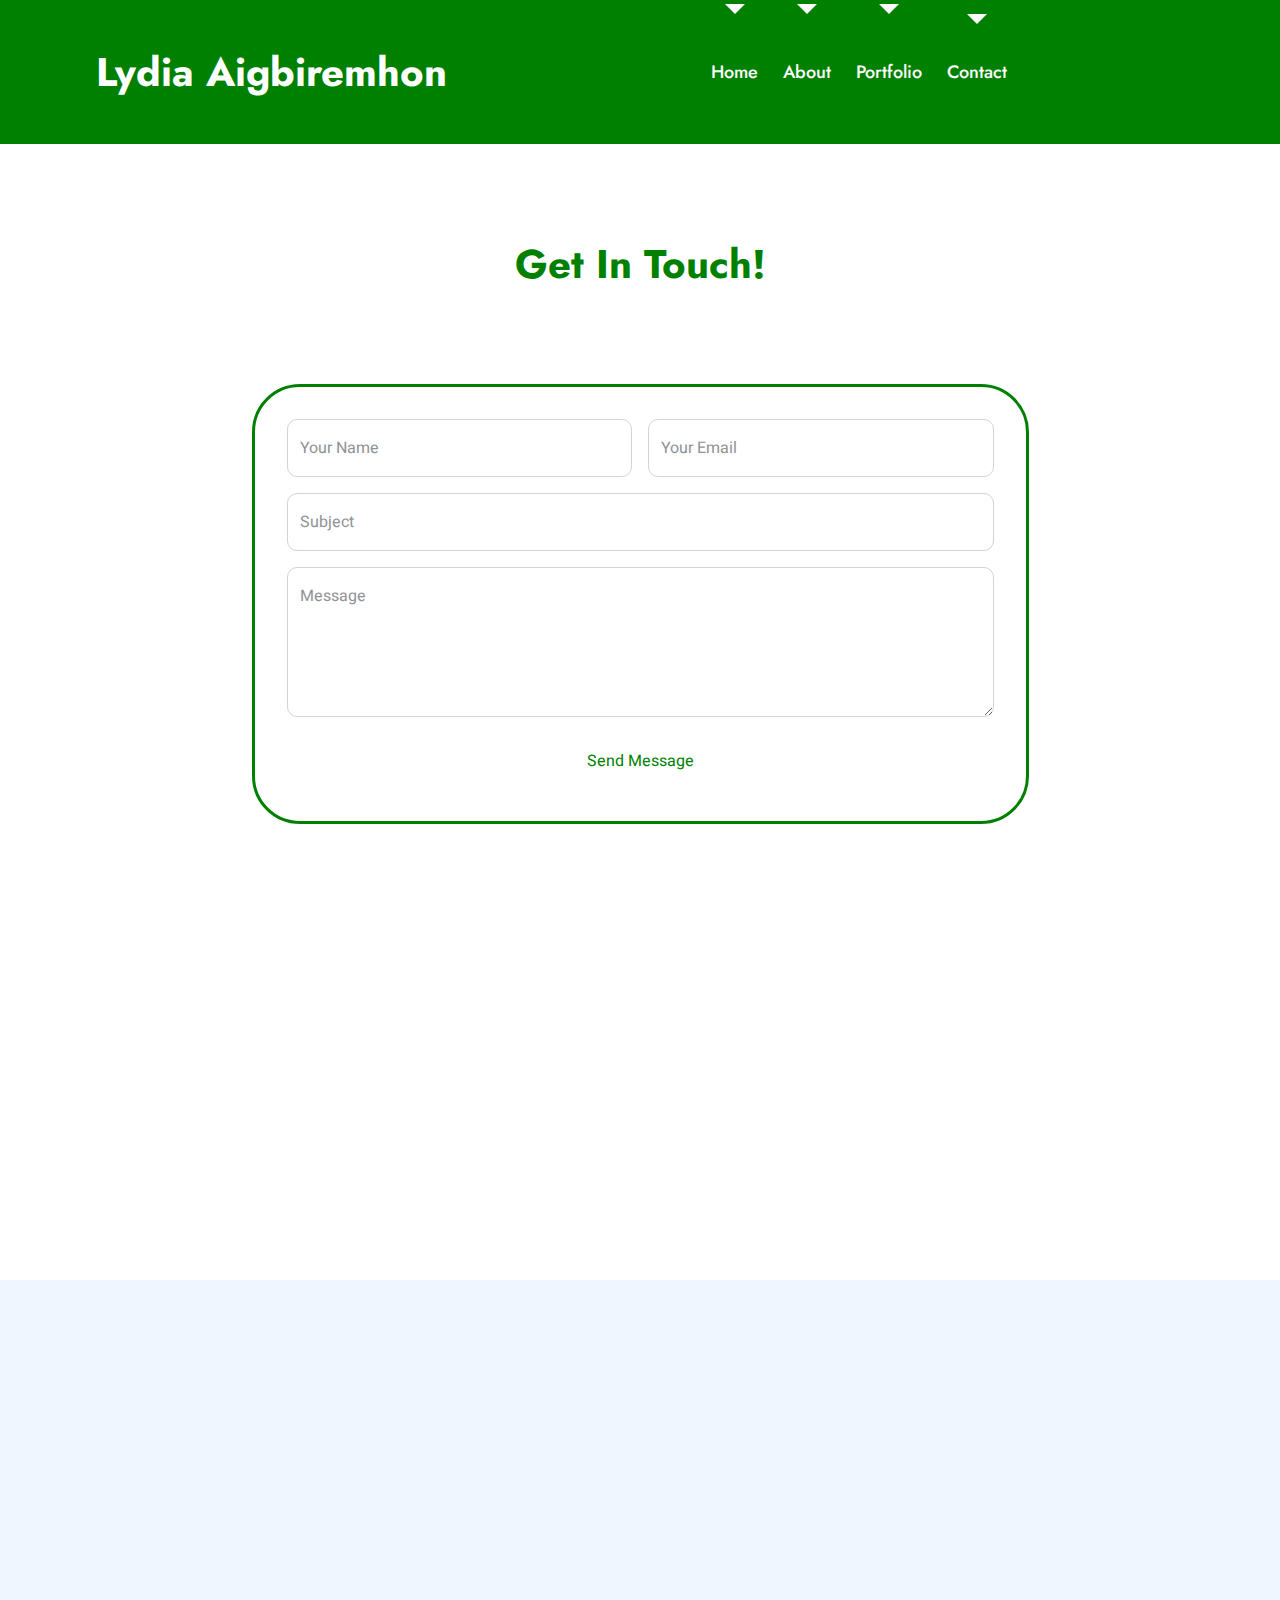
<file: contact.html>
<!DOCTYPE html>
<html lang="en">
    <head>
        <meta charset="utf-8" />
        <title>LYDIA-Lee_Graced</title>
        <meta content="width=device-width, initial-scale=1.0" name="viewport" />
        <meta content="" name="keywords" />
        <meta content="" name="description" />

        <!-- Favicon -->
        <link href="img/favicon.ico" rel="icon" />

        <!-- Google Web Fonts -->
        <link rel="preconnect" href="https://fonts.googleapis.com" />
        <link rel="preconnect" href="https://fonts.gstatic.com" crossorigin />
        <link
            href="https://fonts.googleapis.com/css2?family=Heebo:wght@400;500&family=Jost:wght@500;600;700&display=swap"
            rel="stylesheet"
        />

        <!-- Icon Font Stylesheet -->
        <link
            href="https://cdnjs.cloudflare.com/ajax/libs/font-awesome/5.10.0/css/all.min.css"
            rel="stylesheet"
        />
        <link
            href="https://cdn.jsdelivr.net/npm/bootstrap-icons@1.4.1/font/bootstrap-icons.css"
            rel="stylesheet"
        />

        <!-- Libraries Stylesheet -->
        <link href="lib/animate/animate.min.css" rel="stylesheet" />
        <link
            href="lib/owlcarousel/assets/owl.carousel.min.css"
            rel="stylesheet"
        />

        <!-- Customized Bootstrap Stylesheet -->
        <link href="css/bootstrap.min.css" rel="stylesheet" />

        <!-- Template Stylesheet -->
        <link href="css/style.css" rel="stylesheet" />
        <link href="./css/contact.css" rel="stylesheet" />
    </head>

    <body data-bs-spy="scroll" data-bs-target=".navbar" data-bs-offset="51">
        <div class="container-xxl owl-height p-0">
            <!-- Spinner Start -->
            <div
                id="spinner"
                class="show bg-white position-fixed translate-middle w-100 vh-100 top-50 start-50 d-flex align-items-center justify-content-center"
            >
                <div
                    class="spinner-grow text-secondary-gradient"
                    style="width: 3rem; height: 3rem"
                    role="status"
                >
                    <span class="sr-only">Loading...</span>
                </div>
            </div>
            <!-- Spinner End -->

            <!-- Navbar & Hero Start -->
            <div class="container-xxl position-relative p-0" id="contact">
                <nav
                    class="navbar navbar-expand-lg navbar-light px-4 px-lg-5 py-3 py-lg-0"
                >
                    <a href="" class="navbar-brand p-0">
                        <h1 class="m-0">Lydia Aigbiremhon</h1>
                    </a>
                    <button
                        class="navbar-toggler"
                        type="button"
                        data-bs-toggle="collapse"
                        data-bs-target="#navbarCollapse"
                    >
                        <span class="fa fa-bars"></span>
                    </button>
                    <div class="collapse navbar-collapse" id="navbarCollapse">
                        <div class="navbar-nav mx-auto py-0">
                            <a href="index.html" class="nav-item nav-link"
                                >Home</a
                            >
                            <a href="./about.html" class="nav-item nav-link"
                                >About</a
                            >

                            <a href="./portfolio.html" class="nav-item nav-link"
                                >Portfolio</a
                            >
                            <a href="./contact.html" class="nav-link active">Contact</a>
                        </div>
                    </div>
                </nav>
            </div>
            <!-- Navbar & Hero End -->

            <!-- Contact Start -->
            <div class="container-xxl bg-white py-5" id="contact">
                <div class="container py-5 px-lg-5">
                    <div class="text-center wow fadeInUp" data-wow-delay="0.1s">
                        <h5 class="text-primary-gradient fw-medium mt-5">
                        </h5>
                        <h1 class="mb-5">Get In Touch!</h1>
                    </div>
                    <div class="row justify-content-center">
                        <div class="col-lg-9">
                            <div class="wow fadeInUp" data-wow-delay="0.3s">
                               
                                <form>
                                    <div class="row g-3">
                                        <div class="col-md-6">
                                            <div class="form-floating">
                                                <input
                                                    type="text"
                                                    class="form-control"
                                                    id="name"
                                                    placeholder="Your Name"
                                                />
                                                <label for="name"
                                                    >Your Name</label
                                                >
                                            </div>
                                        </div>
                                        <div class="col-md-6">
                                            <div class="form-floating">
                                                <input
                                                    type="email"
                                                    class="form-control"
                                                    id="email"
                                                    placeholder="Your Email"
                                                />
                                                <label for="email"
                                                    >Your Email</label
                                                >
                                            </div>
                                        </div>
                                        <div class="col-12">
                                            <div class="form-floating">
                                                <input
                                                    type="text"
                                                    class="form-control"
                                                    id="subject"
                                                    placeholder="Subject"
                                                />
                                                <label for="subject"
                                                    >Subject</label
                                                >
                                            </div>
                                        </div>
                                        <div class="col-12">
                                            <div class="form-floating">
                                                <textarea
                                                    class="form-control"
                                                    placeholder="Leave a message here"
                                                    id="message"
                                                    style="height: 150px"
                                                ></textarea>
                                                <label for="message"
                                                    >Message</label
                                                >
                                            </div>
                                        </div>
                                        <div class="col-12 text-center">
                                            <button
                                                class="btn btn-primary-gradient rounded-pill py-3 px-5"
                                                type="submit"
                                            >
                                                Send Message
                                            </button>
                                        </div>
                                    </div>
                                </form>
                            </div>
                        </div>
                    </div>
                </div>
            </div>
            <!-- Contact End -->
            <!-- Footer Start -->
            <div
            class="container-fluid bg-primary text-light footer wow fadeIn"
            data-wow-delay="0.1s"
        >
            <div class="container py-5 px-lg-5">
                <div class="row g-5">
                    <div class="col-md-12 col-lg-12">
                        <h4 class="text-white mb-4">Address</h4>
                        <div class="d-flex gap-4">
                            <p>
                                <a href="tel:08130225560"><i class="fa fa-phone text-white"></i></a>
                            </p>
                            <p>
                                <a href="mailto:aigbiremhonl@gmail.com">
                                    <i class="fa fa-envelope text-white"></i></a>
                            </p>
                            <p>
                                <i class="fa fa-map-marker-alt text-white">Benin city, Nigeria</i
                                >
                            </p>
                        </div>

                        <div class="d-flex pt-2 gap-3">
                            <a
                            class="btn btn-outline-light btn-social"
                            href="https://www.twitter.com/LeeGraced"
                            ><i class="fab fa-twitter"></i
                        ></a>
                        <a
                            class="btn btn-outline-light btn-social"
                            href="https://www.facebook.com/aigbiremhon-lydia"
                            ><i class="fab fa-facebook-f"></i
                        ></a>
                        <a
                            class="btn btn-outline-light btn-social"
                            href="https://www.instagram.com/lee_graced"
                            ><i class="fab fa-instagram"></i
                        ></a>
                        <a
                            class="btn btn-outline-light btn-social"
                            href="https://www.linkedin.com/in/lydia-aigbiremhon-56a408171"
                            ><i class="fab fa-linkedin-in"></i
                        ></a>
                        </div>
                    </div>
                </div>
            </div>

                <div class="container px-lg-5">
                    <div class="copyright">
                        <div class="row">
                            <div
                                class="col-md-6 text-center text-md-start mb-3 mb-md-0"
                            >
                                &copy;
                                <a class="border-bottom" href="#"
                                    >Hertechtrail cohort 7 project.</a
                                >

                                <!--/*** This template is free as long as you keep the footer author’s credit link/attribution link/backlink. If you'd like to use the template without the footer author’s credit link/attribution link/backlink, you can purchase the Credit Removal License from "https://htmlcodex.com/credit-removal". Thank you for your support. ***/-->
                                Designed By
                                <a
                                    class="border-bottom"
                                    
                                    >Lydia.</a
                                >
                            </div>
                            <div class="col-md-6 text-center text-md-end">
                                <div class="footer-menu">
                                    <a href="index.html">Home</a>
                                </div>
                            </div>
                        </div>
                    </div>
                </div>
            </div>
            <!-- Footer End -->

            <!-- Back to Top -->
            <a href="#" class="btn btn-lg btn-lg-square back-to-top pt-2"
                ><i class="bi bi-arrow-up text-white"></i
            ></a>
        </div>

        <!-- JavaScript Libraries -->
        <script src="https://code.jquery.com/jquery-3.4.1.min.js"></script>
        <script src="https://cdn.jsdelivr.net/npm/bootstrap@5.0.0/dist/js/bootstrap.bundle.min.js"></script>
        <script src="lib/wow/wow.min.js"></script>
        <script src="lib/easing/easing.min.js"></script>
        <script src="lib/waypoints/waypoints.min.js"></script>
        <script src="lib/counterup/counterup.min.js"></script>
        <script src="lib/owlcarousel/owl.carousel.min.js"></script>

        <!-- Template Javascript -->
        <script src="js/main.js"></script>
    </body>
</html>
</file>
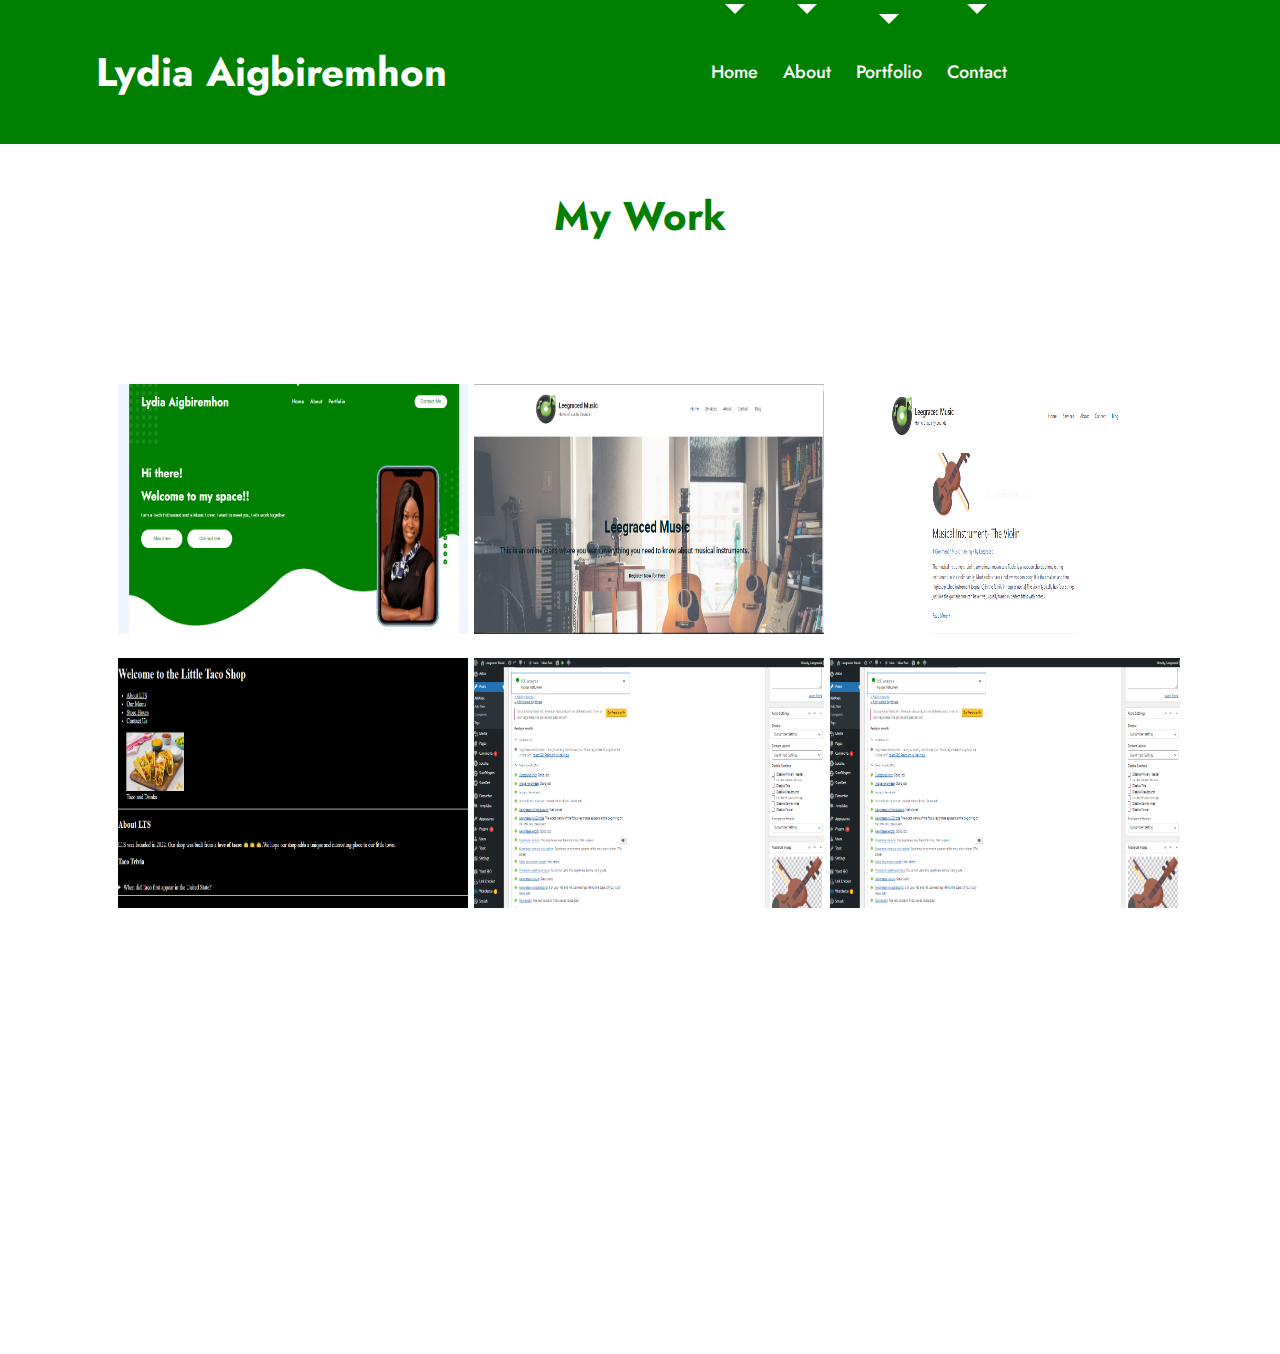
<file: portfolio.html>
<!DOCTYPE html>
<html lang="en">
    <head>
        <meta charset="utf-8" />
        <title>LYDIA - Lee_Graced</title>
        <meta content="width=device-width, initial-scale=1.0" name="viewport" />
        <meta content="" name="keywords" />
        <meta content="" name="description" />

        <!-- Favicon -->
        <link href="img/favicon.ico" rel="icon" />

        <!-- Google Web Fonts -->
        <link rel="preconnect" href="https://fonts.googleapis.com" />
        <link rel="preconnect" href="https://fonts.gstatic.com" crossorigin />
        <link
            href="https://fonts.googleapis.com/css2?family=Heebo:wght@400;500&family=Jost:wght@500;600;700&display=swap"
            rel="stylesheet"
        />

        <!-- Icon Font Stylesheet -->
        <link
            href="https://cdnjs.cloudflare.com/ajax/libs/font-awesome/5.10.0/css/all.min.css"
            rel="stylesheet"
        />
        <link
            href="https://cdn.jsdelivr.net/npm/bootstrap-icons@1.4.1/font/bootstrap-icons.css"
            rel="stylesheet"
        />

        <!-- Libraries Stylesheet -->
        <link href="lib/animate/animate.min.css" rel="stylesheet" />
        <link
            href="lib/owlcarousel/assets/owl.carousel.min.css"
            rel="stylesheet"
        />

        <!-- Customized Bootstrap Stylesheet -->
        <link href="css/bootstrap.min.css" rel="stylesheet"/>

        <!-- Template Stylesheet -->
        <link rel="stylesheet" href="css/style.css">
        <link rel="stylesheet" href="css/portfolio.css">
    </head>

    <body data-bs-spy="scroll" data-bs-target=".navbar" data-bs-offset="51">
        <div class="container-xxl bg-white p-0">
            <!-- Spinner Start -->


            
            <div
                id="spinner"
                class="show bg-secondary-gradient position-fixed translate-middle w-100 vh-100 top-50 start-50 d-flex align-items-center justify-content-center"
            >
                <div
                    class="spinner-grow text-secondary-gradient"
                    style="width: 3rem; height: 3rem"
                    role="status"
                >
                    <span class="sr-only">Loading...</span>
                </div>
            </div> 
            <!-- Spinner End -->

             <!-- Navbar & Hero Start  -->
           <div class="container-xxl position-relative p-0" id="portfolio">
                <nav
                    class="navbar navbar-expand-lg navbar-light px-4 px-lg-5 py-3 py-lg-0">
                    <a href="" class="navbar-brand p-0" >

                        <h1 class="m-0">Lydia Aigbiremhon</h1>
                        </a>
                    <button
                        class="navbar-toggler"
                        type="button"
                        data-bs-toggle="collapse"
                        data-bs-target="#navbarCollapse">
                    <span class="fa fa-bars"></span>
                    </button>

                    <div class="collapse navbar-collapse" id="navbarCollapse">
                        <div class="navbar-nav mx-auto py-0">
                            <a href="./index.html" class="nav-item nav-link"
                                >Home</a>
                            
                            <a href="./about.html" class="nav-item nav-link"
                                >About</a>
                            
                            <a href="#" class="nav-item nav-link active"
                                >Portfolio</a>

                                <a href="./contact.html " class="nav-item nav-link">Contact</a>
                            
                        </div>
                        
                        </div>
                </nav>
           </div>

           
            
            <!-- Navbar & Hero End -->

            <!-- Features Start -->
            <div class="container-xxl bg-white py-5" id="feature">
                <div class="container  px-lg-5">
                    <div class="text-center wow fadeInUp" data-wow-delay="0.1s">
                       
                        <h1 >My Work</h1>
                    </div>
                    <div class="row g-4">
                        <div
                            class="col-lg-4 col-md-6 wow fadeInUp"
                            data-wow-delay="0.1s">
                        
                            <div>
                                <div> 
                                    <a href="index.html">
                                    <img src="img/homeportfolio2.PNG" style="width: 350px; height:250px" alt="Portfolio">
                                </a>
                                </div> 
                            </div> 
                        </div> 

                        <div
                            class="col-lg-4 col-md-6 wow fadeInUp" 
                            data-wow-delay="0.3s">
 
                            <div>
                                <div> <a href="http://leegraced.com.ng/">
                                    <img src="img/wordpress.PNG"  style="width: 350px; height:250px" alt=WordPress>
                                </a>
                                
                                </div>
                            
                            </div>
                        </div>

                        <div
                            class="col-lg-4 col-md-6 wow fadeInUp"
                            data-wow-delay="0.5s">
                        <div>
                                <div> <a href="http://leegraced.com.ng/blog/">
                                     <img src="img/wordpress blog.PNG" style="width: 350px; height: 250px" alt="WordPress blog post">
                                    </a>
                                </div>
                            </div>
                        </div>

                        <div
                            class="col-lg-4 col-md-6 wow fadeInUp"
                            data-wow-delay="0.1s">
                        
                            <div>
                                <div> <a href="https://lydia-u.github.io/HTMLWORKK/">
                                    <img src="img/tacos screenshort.PNG" style="width: 350px; height: 250px" alt="HTML">
                                </a>
                                </div>
                            </div>
                        </div>
                        
                        <div
                            class="col-lg-4 col-md-6 wow fadeInUp"
                            data-wow-delay="0.3s">
                        
                            <div>
                                <div> <a href="http://leegraced.com.ng/blog/">
                                    <img src="img/seo screenshot.PNG" style="width: 350px; height: 250px" alt="SEO">
                                </a>
                                </div>
                            </div>
                        </div>

                        <div
                            class="col-lg-4 col-md-6 wow fadeInUp"
                            data-wow-delay="0.5s">
                        
                            <div>
                                <div> <a href="http://leegraced.com.ng/blog/">
                                    <img src="img/seo screenshot.PNG" style="width: 350px; height: 250px" alt="SEO">
                                </a>
                                </div>
                            </div>
                        </div>
                    </div>
                </div>
            </div>
            <!-- Features End -->

            <!-- Footer Start -->
            <div
            class="container-fluid bg-primary text-light footer wow fadeIn"
            data-wow-delay="0.1s"
        >
            <div class="container py-5 px-lg-5">
                <div class="row g-5">
                    <div class="col-md-12 col-lg-12">
                        <h4 class="text-white mb-4">Address</h4>
                        <div class="d-flex gap-4">
                            <p>
                                <a href="tel:08130225560"><i class="fa fa-phone text-white"></i></a>
                            </p>
                            <p>
                                <a href="mailto:aigbiremhonl@gmail.com">
                                    <i class="fa fa-envelope text-white"></i></a>
                            </p>
                            <p>
                                <i class="fa fa-map-marker-alt text-white">Benin city, Nigeria</i
                                >
                            </p>
                        </div>

                        <div class="d-flex pt-2 gap-3">
                            <a
                            class="btn btn-outline-light btn-social"
                            href="https://www.twitter.com/LeeGraced"
                            ><i class="fab fa-twitter"></i
                        ></a>
                        <a
                            class="btn btn-outline-light btn-social"
                            href="https://www.facebook.com/aigbiremhon-lydia"
                            ><i class="fab fa-facebook-f"></i
                        ></a>
                        <a
                            class="btn btn-outline-light btn-social"
                            href="https://www.instagram.com/lee_graced"
                            ><i class="fab fa-instagram"></i
                        ></a>
                        <a
                            class="btn btn-outline-light btn-social"
                            href="https://www.linkedin.com/in/lydia-aigbiremhon-56a408171"
                            ><i class="fab fa-linkedin-in"></i
                        ></a>
                        </div>
                    </div>
                </div>
            </div>

                <div class="container px-lg-5">
                    <div class="copyright">
                        <div class="row">
                            <div
                                class="col-md-6 text-center text-md-start mb-3 mb-md-0"
                            >
                                &copy;
                                <a class="border-bottom" href="#"
                                    >Hertechtrail cohort 7 project.</a
                                >

                                <!--/*** This template is free as long as you keep the footer author’s credit link/attribution link/backlink. If you'd like to use the template without the footer author’s credit link/attribution link/backlink, you can purchase the Credit Removal License from "https://htmlcodex.com/credit-removal". Thank you for your support. ***/-->
                                Designed By
                                <a
                                    class="border-bottom"
                                    
                                    >Lydia.</a
                                >
                            </div>
                            <div class="col-md-6 text-center text-md-end">
                                <div class="footer-menu">
                                    <a href="index.html">Home</a>
                                </div>
                            </div>
                        </div>
                    </div>
                </div>
            </div>
            <!-- Footer End -->

            <!-- Back to Top -->
            <a href="#" class="btn btn-lg btn-lg-square back-to-top pt-2"
                ><i class="bi bi-arrow-up text-white"></i
            ></a>
        </div>

        <!-- JavaScript Libraries -->
        <script src="https://code.jquery.com/jquery-3.4.1.min.js"></script>
        <script src="https://cdn.jsdelivr.net/npm/bootstrap@5.0.0/dist/js/bootstrap.bundle.min.js"></script>
        <script src="lib/wow/wow.min.js"></script>
        <script src="lib/easing/easing.min.js"></script>
        <script src="lib/waypoints/waypoints.min.js"></script>
        <script src="lib/counterup/counterup.min.js"></script>
        <script src="lib/owlcarousel/owl.carousel.min.js"></script>

        <!-- Template Javascript -->
        <script src="js/main.js"></script>
    </body>
</html>
</file>
<file: css/style.css>
/********** Template CSS **********/
:root {
    --primary: green;
    --secondary: green; 
    --light: #f0f3f8; 
    --dark: green; /* #264728; */

}

/*** Spinner ***/
#spinner {
    opacity: 0;
    visibility: hidden;
    transition: opacity 0.5s ease-out, visibility 0s linear 0.5s;
    z-index: 99999;
}

#spinner.show {
    transition: opacity 0.5s ease-out, visibility 0s linear 0s;
    visibility: visible;
    opacity: 1;
}

/*** Heading ***/
h1,
h2,
.fw-bold m-0 {
    font-weight: 700 !important;
    color:white;
    display: flex;
    justify-content:left;
}
h1 {
    color: #dddddd;
}
h2 {
    color: black;
}

p {
    color:black;
    display: flex;
    justify-content:left;

}

ul {
    color: black;
}

a {
    display: flex;
    justify-content: space-evenly;
}

h3,
h4,
.fw-semi-bold {
    font-weight: 600 !important;
}

h5,
h6,
.fw-medium {
    font-weight: 500 !important;
}

/*** Gradient Text & BG ***/
.text-primary-gradient {
    background: url(/img/studio.jpg) linear-gradient(
        to bottom right, 
      var(--primary),
        var(--secondary)  
    )
    
}

.text-secondary-gradient {
    background: linear-gradient(
        to bottom right,
        var(--secondary),
        var(--primary)
    );
    
}

 .bg-primary-gradient {
    background:linear-gradient(
        to bottom right,
        var(--primary),
        var(--secondary) 
    ); 
}
.bg-secondary-gradient {
    background: linear-gradient(
        to bottom right,
        var(--secondary),
        var(--primary) 
    ); 
} 
/*** Button ***/
.btn {
    transition: 0.5s;
}

.btn.btn-primary-gradient,
.btn.btn-secondary-gradient {
    position: relative;
    overflow: hidden;
    border:none;
    color:green;
    border-style:inherit;
    border-color: #ffffff;
    border-radius: 2em;
    z-index: 1;
} 

.btn.btn-primary-gradient::after,
.btn.btn-secondary-gradient::after {
    position: absolute;
    content: '';
    top: 0;
    left: 0;
    width: 100%;
    height: 100%;
    transition: 0.5s;
    z-index: -1;
    opacity: 0;
} 

.btn.btn-primary-gradient,
.btn.btn-secondary-gradient::after {
    background-color: #ffffff;/* linear-gradient(
        to bottom right,
        var(--primary),
        var(--secondary) */
    )
}

.btn.btn-secondary-gradient,
.btn.btn-primary-gradient::after {
    background-color: #ffffff; /* linear-gradient(
        to bottom right,
        var(--secondary),
        var(--primary)
    ); */
}

.btn.btn-primary-gradient:hover::after,
.btn.btn-secondary-gradient:hover::after {
    opacity: 1;
}

.btn-square {
    width: 38px;
    height: 38px;
}

.btn-sm-square {
    width: 32px;
    height: 32px;
}

.btn-lg-square {
    width: 48px;
    height: 48px;
}

.btn-square,
.btn-sm-square,
.btn-lg-square {
    padding: 0;
    display: flex;
    align-items: center;
    justify-content: center;
    font-weight: normal;
    border-radius: 50px;
}
button {
    border: #dddddd;
    border-radius: 3em;
}

.back-to-top {
    position: fixed;
    display: none;
    right: 45px;
    bottom: 45px;
    z-index: 99;
    border: none;
    background: linear-gradient(
        to bottom right,
        var(--primary),
        var(--secondary)
    );
}

/*** Navbar ***/
.navbar-light .navbar-nav .nav-link {
    position: relative;
    margin-right: 25px;
    padding: 45px 0;
    font-family: 'Jost', sans-serif;
    font-size: 18px;
    font-weight: 500;
    color:white  var(--light) !important; 
    outline: none;
    transition: 0.5s;
}

.nav-item {
    color: #dddddd;
}

.navbar-light .navbar-nav .nav-link::before {
    position: absolute;
    content: '';
    
    width: 0;
    height: 0;
    top: -10px;
    left: 50%;
    transform: translateX(-50%);
    border: 10px solid;
    border-color:white transparent transparent transparent; 
    transition: 0.5s;
} 

.sticky-top.navbar-light .navbar-nav .nav-link {
    padding: 20px 0;
    color: white;
}

.navbar-light .navbar-nav .nav-link:hover::before,
.navbar-light .navbar-nav .nav-link.active::before {
    top: 0;
}

.navbar-light .navbar-brand h1 {
    color: white;
} 

.navbar-light .navbar-brand img {
    max-height: 60px;
    transition: 0.5s;
}

.sticky-top.navbar-light .navbar-brand img {
    max-height: 45px;
}

@media (max-width: 991.98px) {
    .sticky-top.navbar-light {
        position: relative;
        background: white;
    }

    .navbar-light .navbar-collapse {
        margin-top: 15px;
        border-top: 1px solid white;
    }

    .navbar-light .navbar-nav .nav-link,
    .sticky-top.navbar-light .navbar-nav .nav-link {
        padding: 10px 0;
        margin-left: 0;
        color: white;
    }

    .navbar-light .navbar-nav .nav-link::before {
        display:contents;
    }

    .navbar-light .navbar-nav .nav-link:hover,
    .navbar-light .navbar-nav .nav-link.active {
        color: var(--primary) !important;
    }

    .navbar-light .navbar-brand h1 {
        background: linear-gradient(
            to bottom right, 
            var(--primary),
            var(--secondary) 
        );
        -webkit-background-clip: text;
        -webkit-text-fill-color: transparent;
    }

    .navbar-light .navbar-brand img {
        max-height: 45px;
    }
}

@media (min-width: 992px) {
    .navbar-light {
        position: absolute;
        width: 100%;
        top: 0;
        left: 0;
        z-index: 999;
        color: white;
    }

    .sticky-top.navbar-light {
        position: fixed;
        background: green;
    }

    .sticky-top.navbar-light .navbar-nav .nav-link::before {
        border-top-color:  var(--primary) ;
    }

    .sticky-top.navbar-light .navbar-brand h1 {
        background: linear-gradient(
            to bottom right,  
            var(--primary),
            var(--secondary)  
        );
        -webkit-background-clip: text;
        -webkit-text-fill-color: white;
    }
}

/*** Hero Header ***/
.hero-header {
    margin-bottom: 6rem;
    padding: 16rem 0 0 0;
    background: url(../img/bg-circle.png), url(../img/bg-triangle.png),
        url(../img/bg-bottom.png),
        linear-gradient(to bottom right, var(--primary), var(--secondary));
    background-position: left 0px top 0px, right 0px top 50%, center bottom;
    background-repeat: no-repeat;
}

@media (max-width: 991.98px) {
    .hero-header {
        padding: 6rem 0 9rem 0;
    }
}

/*** Feature ***/
.feature-item {
    transition: 0.5s;
}

.feature-item:hover {
    margin-top: -15px;
    box-shadow: 0 0.5rem 1.5rem rgba(0, 0, 0, 0.08);
}

/*** Pricing ***/
.pricing .nav {
    padding: 2px;
}

.pricing .nav-link {
    padding: 12px 30px;
    font-weight: 500;
    color: var(--dark);
    background: #ffffff;
}

.pricing .nav-item:first-child .nav-link {
    border-radius: 30px 0 0 30px;
}

.pricing .nav-item:last-child .nav-link {
    border-radius: 0 30px 30px 0;
}

.pricing .nav-link.active {
    color: #ffffff;
    background: linear-gradient(
        to bottom right, 
        var(--primary),
        var(--secondary) 
    );
}

/*** Screenshot ***/
.screenshot-carousel {
    position: relative;
    width: 253px;
    height: 500px;
    padding: 15px;
    margin-right: 30px;
}

.screenshot-carousel::before {
    position: absolute;
    content: '';
    width: 100%;
    height: 100%;
    top: 0;
    left: 0;
    background: url(../img/screenshot-frame.png) center center no-repeat;
    background-size: 253px 500px;
    z-index: 1;
}

.screenshot-carousel .owl-item img {
    position: relative;
    width: 223px;
    height: 470px;
}

.screenshot-carousel .owl-dots {
    position: absolute;
    top: 50%;
    right: -30px;
    transform: translateY(-50%);
    display: flex;
    flex-direction: column;
    align-items: center;
    justify-content: center;
}

.screenshot-carousel .owl-dot {
    position: relative;
    display: inline-block;
    margin: 5px 0;
    width: 15px;
    height: 15px;
    background: linear-gradient(
        to bottom right,
        var(--primary),
        var(--secondary)
    );
    border-radius: 15px;
    transition: 0.5s;
}

.screenshot-carousel .owl-dot::after {
    position: absolute;
    content: '';
    width: 5px;
    height: 5px;
    top: 5px;
    left: 5px;
    background: #ffffff;
    border-radius: 5px;
}

.screenshot-carousel .owl-dot.active {
    box-shadow: 0 0 10px var(--dark);
}

/*** Testimonial ***/
.testimonial-carousel .owl-item .testimonial-item,
.testimonial-carousel .owl-item .testimonial-item * {
    transition: 0.5s;
}

.testimonial-carousel .owl-item.center .testimonial-item {
    background: linear-gradient(
        to bottom right,
        var(--primary),
        var(--secondary)
    );
}

.testimonial-carousel .owl-item.center .testimonial-item h5,
.testimonial-carousel .owl-item.center .testimonial-item p {
    color: #ffffff !important;
}

.testimonial-carousel .owl-nav {
    margin-top: 30px;
    display: flex;
    justify-content: center;
}

.testimonial-carousel .owl-nav .owl-prev,
.testimonial-carousel .owl-nav .owl-next {
    margin: 0 12px;
    width: 50px;
    height: 50px;
    display: flex;
    align-items: center;
    justify-content: center;
    color: #ffffff;
    background: linear-gradient(
        to bottom right,
        var(--primary),
        var(--secondary)
    );
    border-radius: 60px;
    font-size: 18px;
    transition: 0.5s;
}

.testimonial-carousel .owl-nav .owl-prev:hover,
.testimonial-carousel .owl-nav .owl-next:hover {
    background: linear-gradient(
        to bottom right,
        var(--secondary),
        var(--primary)
    );
}

/*** Footer ***/
.footer {
    margin-top: 1rem;
    padding-top: 1rem;
    background: url(../img/bg-circle.png) ,
        linear-gradient(to bottom right, var(--primary), var(--secondary));
    background-position: left 0px bottom 0px, right 0px top 10%, center top;
    background-repeat: repeat;
    opacity: 1;
}

.footer .btn.btn-social {
    margin-right: 5px;
    width: 40px;
    height: 40px;
    display: flex;
    align-items: center;
    justify-content: center;
    color: var(--light);
    border: 1px solid rgba(256, 256, 256, 0.1);
    border-radius: 40px;
    transition: 0.3s;
}

.footer .btn.btn-social:hover {
    color: var(--primary);
}

.footer .btn.btn-link {
    display: block;
    margin-bottom: 10px;
    padding: 0;
    text-align: left;
    color: var(--light);
    font-weight: normal;
    transition: 0.3s;
}

.footer .btn.btn-link::before {
    position: relative;
    content: '\f105';
    font-family: 'Font Awesome 5 Free';
    font-weight: 900;
    margin-right: 10px;
}

.footer .btn.btn-link:hover {
    letter-spacing: 1px;
    box-shadow: none;
}

.footer .copyright {
    padding: 25px 0;
    font-size: 14px;
    border-top: 1px solid rgba(256, 256, 256, 0.1);
}

.footer .copyright a {
    color: white;
}
.footer .border-bottom {
text-align: left;
}

.footer .footer-menu a {
    color: #dddddd;
    margin-right: 15px;
    padding-right: 15px;
    border-right: 1px solid rgba(255, 255, 255, 0.1);
}

/* .footer .footer-menu a:last-child {
    margin-right: 0;
    padding-right: 0;
    border-right: none;
}
 */
</file>
<file: css/contact.css>
nav {
    background-color: green;
}


h1{
    margin: 6rem;
    padding: 3rem;
    justify-content: center;
    color:green;
}

form {
    padding: 2em;
    border-radius: 3em;
    border: green solid ;
    

}
.col-lg-9 {
    height: 50em;
}

footer {
    margin-top: 1em;
    padding: 1em;
}
</file>
<file: css/portfolio.css>
nav {
    background-color: green;
}

h1{
    margin: 6rem;
    padding: 3rem;
    text-align: center;
    justify-content: center;
    color:green;
}
</file>
